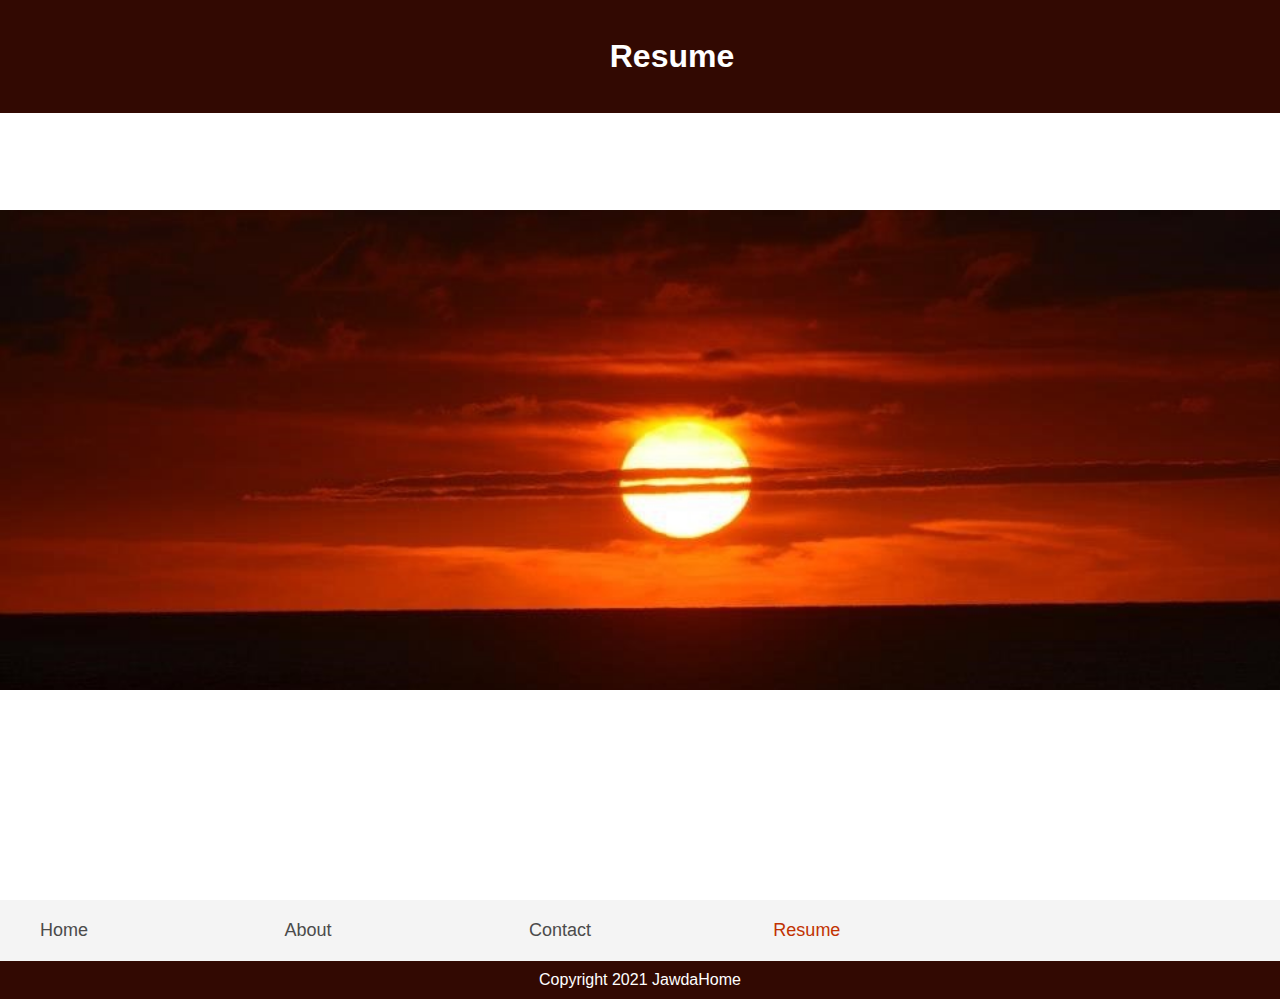
<file: resume.html>
<html lang="en">
<head>
    <meta charset="UTF-8">
    <meta http-equiv="X-UA-Compatible" content="IE=edge">
    <meta name="viewport" content="width=device-width, initial-scale=1.0">
    <link rel="stylesheet" href="./styles/styles.css">
    <title>Resume</title>
</head>
<body>
    <header>
        <h1>Resume</h1>
    </header>
    <section class="banner">
        <img src="./assets/sunset.jpg" alt="sunset">

    </section>
    <nav class="main-nav">
        <ul>
            <li><a href="./index.html" >Home</a></li>
            <li><a href="./about.html">About</a></li>
            <li><a href="./contact.html" >Contact</a></li>
            
            <li><a href="./resume.html" class="selectedLink">Resume</a></li>
            
        </ul>
    </nav>
    
    <footer>
        <p class="copyright">Copyright 2021 JawdaHome</p>
    </footer>
</body>
</html>
</file>
<file: styles/styles.css>
body, ul, li, h1, h2, a, p{
    /* strip styling and set default font  */
    margin: 0;
    padding: 0;
    font-family: arial;
}
header{
    background-color: #320902;
    padding: 32px;
    text-align: center;
    position: fixed;
    width: 100%;
    /* bring it forward more is forward, less is back */
    z-index: 1;
    top: 0;
    left: 0;
}
header h1{
    color: white;
    /* border: 8px solid white; */
    padding: 6px 12px;
    /* only take up the space around the element instead of full page  */
    display: inline-block;
    /* draw a round border  */
    /* border-radius: 36px; */
}
aboutTop{
    margin-top: 40px;
}
article{
    padding-top: 30px;
}
.banner{
    /* set this to relative so we can manipulte 
    children relative to its position */
    position: relative;
    width: 100%;

}
.banner img{
    /* /* max-width: 100%; */
    /* height: auto;  */
    width: 100%;
    height: 100%;
    object-fit: contain;
}
.banner .welcome{
    /* remove from document flow doesn't maintain space
    anymore  */
    position: absolute;
    left: 0;
    /* position it 30 % from top of banner */
    top: 30%;
    background-color: #1B0801;
    color: white;
    padding: 30px;
}
.banner h2{
    font-size: 74px;
}

.container img{
    /* /* max-width: 100%; */
    /* height: auto;  */
    width: 30%;
    height: 30%;
    object-fit: contain;
    padding: 10px;
    margin: 0px;
}
nav{
    background-color: #f4f4f4;
    padding: 20px;

    /* when nav bar gets to 106 px it stays below the banner
     and sticks to page  */
    position: sticky;
    top: 126px;
}
nav ul{
    /* adding this to keep the li from dropping to the next line  */
    white-space: nowrap;
    max-width: 1200px;
    /* if there is any space left over center  */
    margin: 0 auto;
}
nav li{
    /* make them take 1/4 of the space  */
    width: 20%;
    display: inline-block;
    font-size: 24px;
}
nav li a{
    text-decoration: none;
    color: #4b4b4b;
}
nav li a.selectedLink{
    color: #C13201;
}
main{
    /* set it to max or 1200 whichever is smaller  */
    max-width: 100%;
    width: 1200px;
    /* this will be relative to the viewport matched
     with width from above */
    margin: 80px auto;
    padding: 0 40px;
    /* this will keep the padding from 
    pushing it off the page on smaller screens */
    box-sizing: border-box;
}
article h2{
    color: #320902;
    font-size: 48px;
}
article p{
    /* space the sentences out by 2 x the font height */
    line-height: 2em;
    color: #4b4b4b;
}
.images{
    text-align: center;
    margin: 80px 0;
    /* again keep the li from wrapping  */
    white-space: nowrap;
}
.images li{
    display: inline-block;
    width: 40%;
    margin: 20px 5%;
}
.images li img{
    /* this is 100% of the parent container 
    in this case li  */
    max-width: 100%;
}

section.join{
    background: #f4f4f4;
    text-align: center;
    padding: 60px 20px;
    color: #4b4b4b;
}
.join h2{
    font-size: 36px;
}
form input{
    margin: 20px 0;
    padding: 10px 20px;
    font-size: 24px;
    border-radius: 28px;
    /* adding a border to use later with hover  */
    border: 4px solid white;
}
footer{
    /* make it match header  */
    background: #320902;
    color: white;
    padding: 10px; 
    text-align: center;
}
.scroll-sec{
margin-bottom: 166px;
}

.headings{
    text-align: center;
    font-size: 63px;
    color: #320902;
    margin-top: 30px;
}
/* pseudo classes */
nav li a:hover{
    text-decoration: underline;
    color: #711703;
    
}
.images li:hover{
    /* doing this to nudge it up a few  */
    position: relative;
    top: -4px;
}
form input:focus{
    /* when in focus style it some  */
    border: 4px dashed #4b4b4b;
    outline: none;
}
form input:valid{
    /* once becomes valid style it green 
    and make the border solid  */
    border: 4px solid #71d300;
}

/* psuedo elements */
article p::first-line{
    /* style the first line bold and a bit bigger */
    font-weight: bold;
    font-size:1.2em;
}
section.join p::first-letter{
    font-size: 1.5em;
}
h2::selection{
    background-color: #320902;
    color: white;
}
p::selection{
    /* change the hightlight and text color when selected */
    background-color: #320902;
    color: white;
}
p::after{
    /* let the use know more is coming by inserting ...  */
    content: '...';
}
footer p::after{
    content: '';
}

/* ------ Responsive styles ---- */
/* to help with different browser sizes */

/* for max width of 1400px or less  */
@media screen and (max-width: 1400px) {
    .banner .welcome h2{
        /* shrink font sizes */
        font-size: 60px;
    }
    nav li{
        /* shrink font sizes */
        font-size: 18px;
    }
}

/* for max width of 1400px or less  */
@media screen and (max-width: 960px) {
    .banner .welcome h2{
        /* shrink font sizes */
        font-size: 40px;
    }
    
}

/* for max width of 1400px or less  */
@media screen and (max-width: 700px) {
    
    .banner .welcome{
        /* make the welcome now sit below banner 
        and restyle some*/
        position: relative;
        text-align: center;
        padding: 10px;
    }
    .banner .welcome br{
        display: none;
    }
    .banner .welcome h2{
        /* shrink font sizes */
        font-size: 25px;
    }
    .banner .welcome span{
        /* shrink font sizes so all words are same now */
        font-size: 1em;
    }
    .images li{
        /* make the width take up entire page 
        and now images sit on top of each other */
        width: 100%;
        margin: 20px auto;
        display: block;
    }
}


/* for max width of 1400px or less  */
@media screen and (max-width: 560px){
    nav li{
        /* make fonts bigger for mobile  */
        font-size: 20px;
        /* also make the links now sit on top of each other */
        display: block;
        width: 100%;
        margin: 12px 0;
    }
    header{
        position: relative;
    }
    nav{
        /* change the nav now that we are not 
        showing the header so it still stays on top  */
        top: 0;
    }
}
</file>
